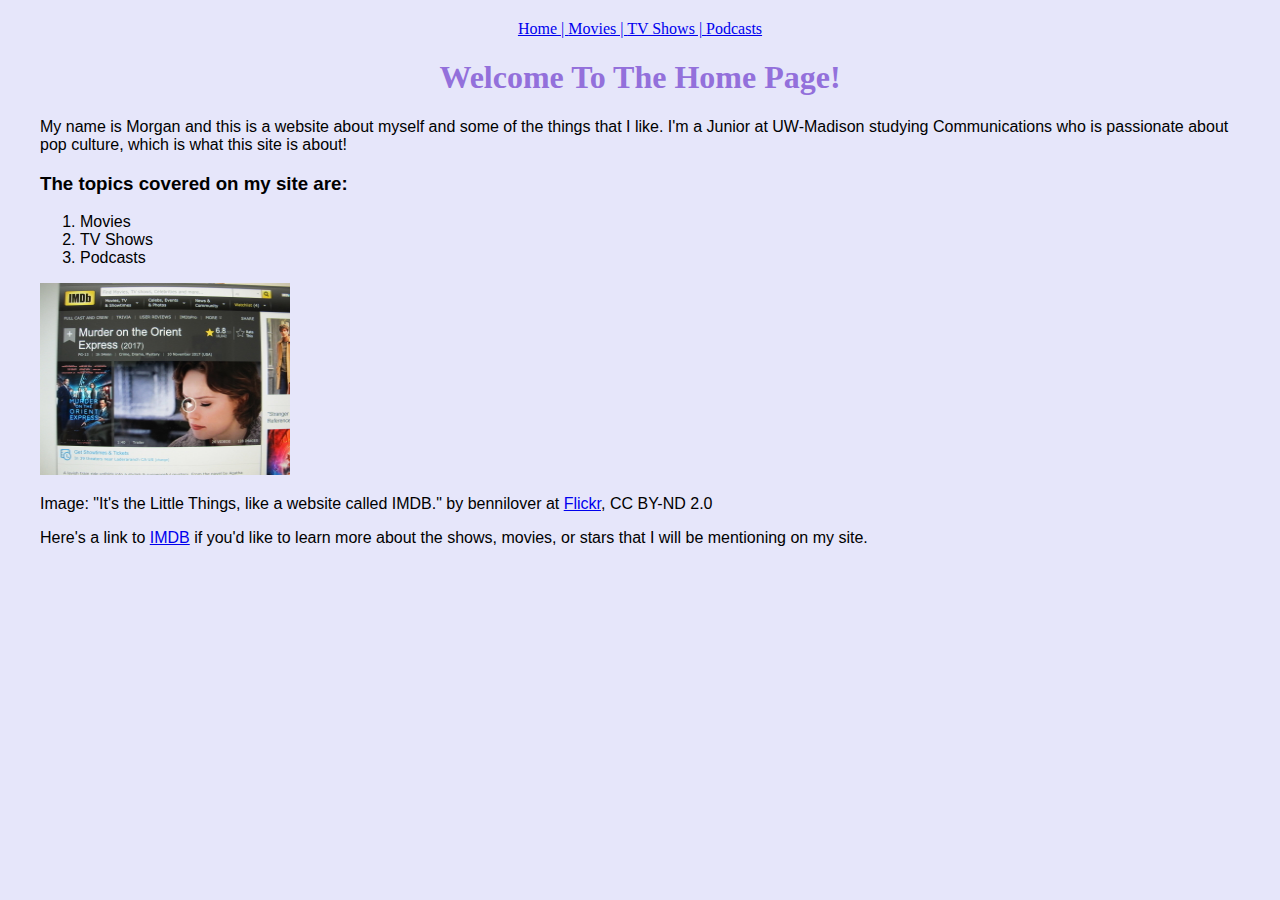
<file: index.html>
<!DOCTYPE html>
<html>
<head>
<link rel="stylesheet" href="mystyle.css">

<meta charset="utf-8"> 
    
<title> Home Page </title>
</head>

<body>
    <nav>
    <a href="index.html"> Home | </a>
    <a href="movies.html"> Movies | </a>
    <a href="tvshows.html"> TV Shows | </a>
    <a href="podcasts.html"> Podcasts </a>
</nav>
    
<h1> Welcome To The Home Page! </h1>
    <p> My name is Morgan and this is a website about myself and some of the things that I like. I'm a Junior at UW-Madison studying Communications who is passionate about pop culture, which is what this site is about!</p>

<h3> The topics covered on my site are: </h3>
    <ol>
        <li> Movies </li>
        <li> TV Shows </li>
        <li> Podcasts </li>
    </ol>
    
<img src="imdb.jpeg" alt="This is a photo of the IMDB page for the film Murder on the Orient Express" width=250 height=192> 

<p>Image: "It's the Little Things, like a website called IMDB." by bennilover at <a href="https://www.flickr.com/photos/75885098@N05/38385212246">Flickr</a>, CC BY-ND 2.0 </p>
    
<p>Here's a link to <a href="https://www.imdb.com/">IMDB</a> if you'd like to learn more about the shows, movies, or stars that I will be mentioning on my site.</p>
    
</body>
</html>
</file>
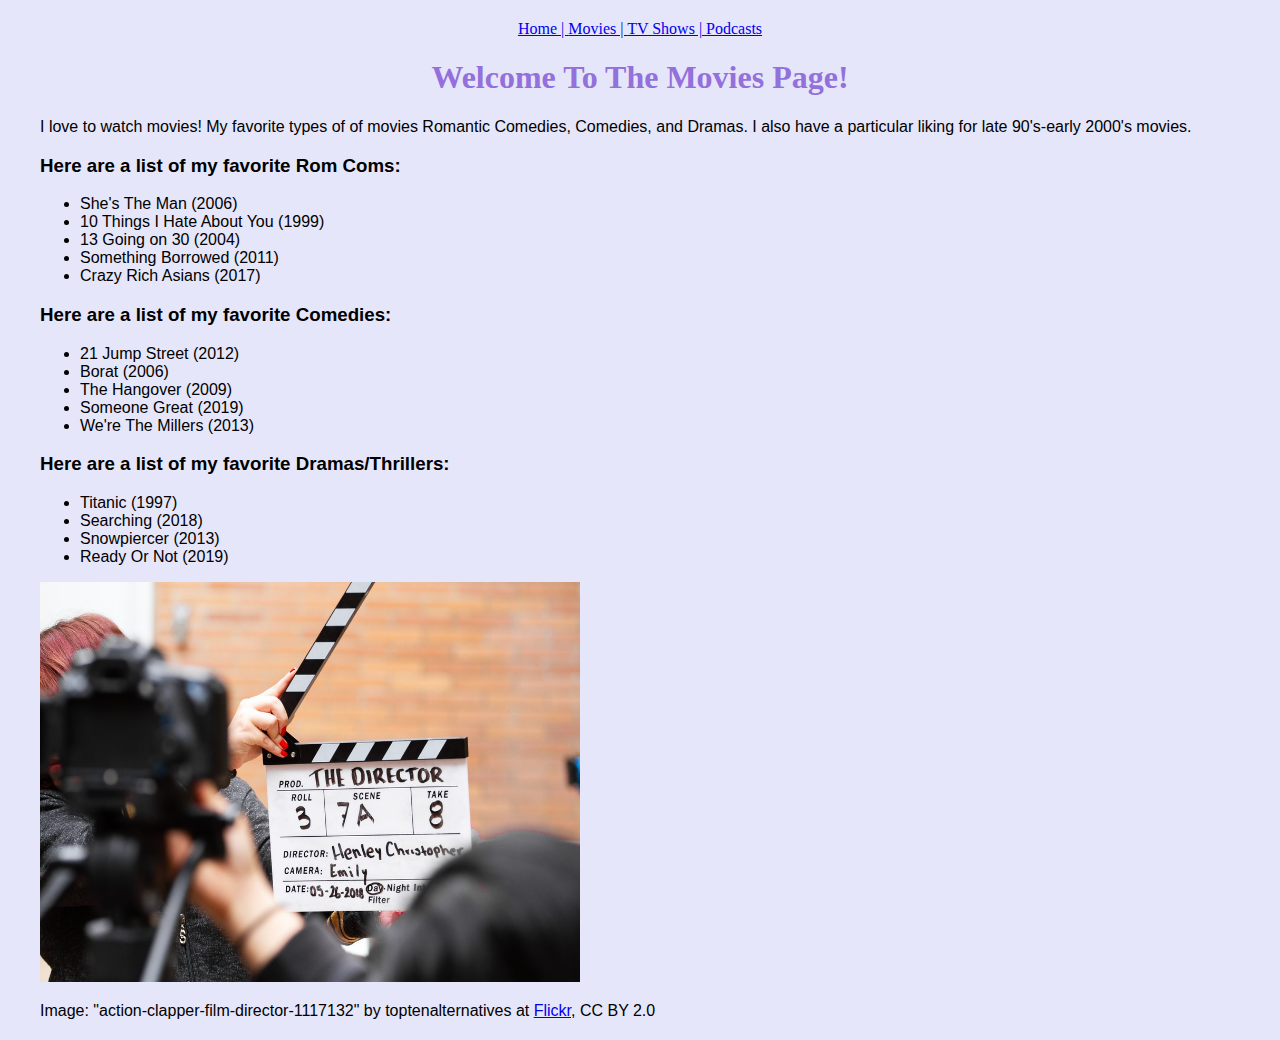
<file: movies.html>
<!DOCTYPE html>
<html>

<head>
<link rel="stylesheet" href="mystyle.css">
    
<title> Movies </title>
<meta charset="utf-8"> 
</head>

<body>
    <nav>
    <a href="index.html"> Home | </a>
    <a href="movies.html"> Movies | </a>
    <a href="tvshows.html"> TV Shows | </a>
    <a href="podcasts.html"> Podcasts </a>
</nav>
    
<h1> Welcome To The Movies Page! </h1>

<p> I love to watch movies! My favorite types of of movies Romantic Comedies, Comedies, and Dramas. I also have a particular liking for late 90's-early 2000's movies. </p>
    
    <h3> Here are a list of my favorite Rom Coms: </h3>
    <ul>
        <li> She's The Man (2006) </li>
        <li> 10 Things I Hate About You (1999) </li>
        <li> 13 Going on 30 (2004) </li>
        <li> Something Borrowed (2011) </li>
        <li> Crazy Rich Asians (2017) </li>
    </ul>
    
     <h3> Here are a list of my favorite Comedies: </h3>
    <ul>
        <li> 21 Jump Street (2012) </li>
        <li> Borat (2006) </li>
        <li> The Hangover (2009) </li>
        <li> Someone Great (2019) </li>
        <li> We're The Millers (2013) </li>
    </ul>
    
     <h3> Here are a list of my favorite Dramas/Thrillers: </h3>
    <ul>
        <li> Titanic (1997) </li>
        <li> Searching (2018) </li>
        <li> Snowpiercer (2013) </li>
        <li> Ready Or Not (2019) </li>
    </ul>
<img src="movies.jpeg" alt="This is a photo of a film clapper on set of a movie" width=540 height=400> 

<p>Image: "action-clapper-film-director-1117132" by toptenalternatives at <a href="https://www.flickr.com/photos/159248733@N04/31994063768">Flickr</a>, CC BY 2.0 </p>
 
</body>
</html>
</file>
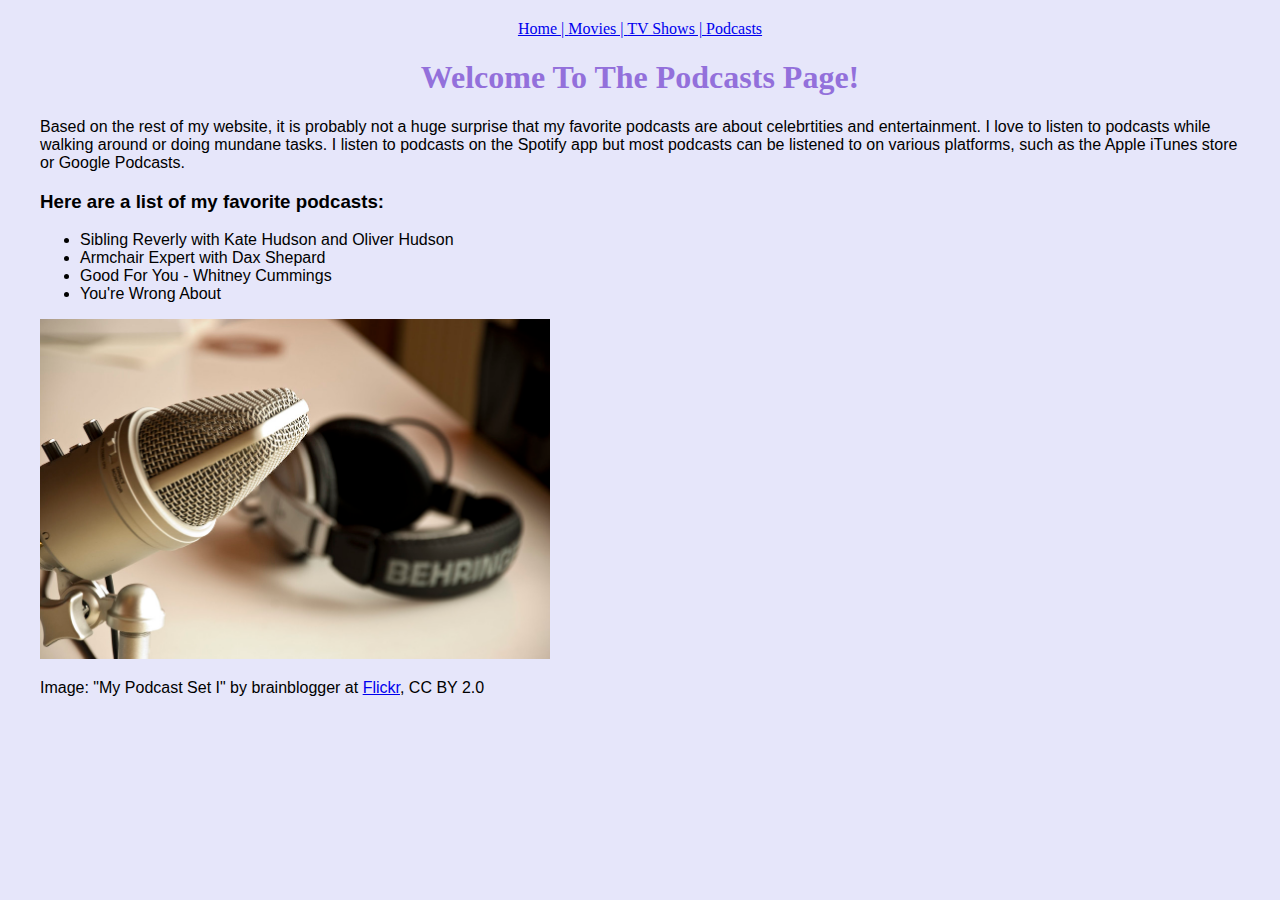
<file: podcasts.html>
<!DOCTYPE html>
<html>

<head>
<link rel="stylesheet" href="mystyle.css">
    
<title> Podcasts </title>
<meta charset="utf-8"> 
</head>

<body>
    <nav>
    <a href="index.html"> Home | </a>
    <a href="movies.html"> Movies | </a>
    <a href="tvshows.html"> TV Shows | </a>
    <a href="podcasts.html"> Podcasts </a>
</nav>
    
<h1> Welcome To The Podcasts Page! </h1>
    
<p> Based on the rest of my website, it is probably not a huge surprise that my favorite podcasts are about celebrtities and entertainment. I love to listen to podcasts while walking around or doing mundane tasks. I listen to podcasts on the Spotify app but most podcasts can be listened to on various platforms, such as the Apple iTunes store or Google Podcasts. </p>
    
    <h3> Here are a list of my favorite podcasts: </h3>
    <ul>
        <li> Sibling Reverly with Kate Hudson and Oliver Hudson</li>
        <li> Armchair Expert with Dax Shepard </li>
        <li> Good For You - Whitney Cummings </li>
        <li> You're Wrong About </li>
    </ul>

<img src="mic.jpeg" alt="This is a photo of a standing microphone and headphones on a table" width=510 height=340> 

<p>Image: "My Podcast Set I"  by brainblogger at <a href="https://www.flickr.com/photos/29205886@N08/2743534799">Flickr</a>, CC BY 2.0 </p>
    
</body>
</html>
</file>
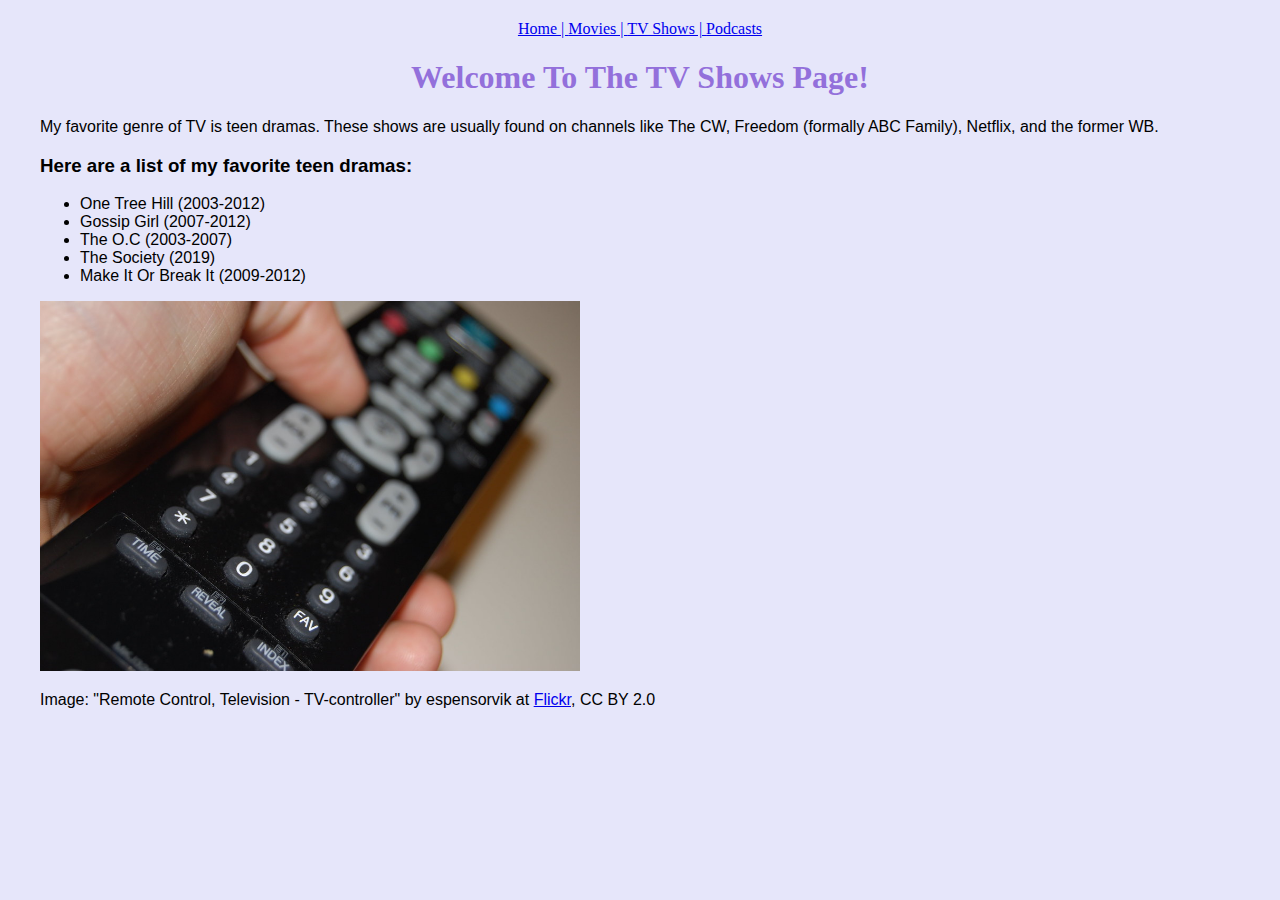
<file: tvshows.html>
<!DOCTYPE html>
<html>

<head>
<link rel="stylesheet" href="mystyle.css">
  
<meta charset="utf-8">   
<title> TV Shows </title>

</head>

<body>
    <nav>
    <a href="index.html"> Home | </a>
    <a href="movies.html"> Movies | </a>
    <a href="tvshows.html"> TV Shows | </a>
    <a href="podcasts.html"> Podcasts </a>
</nav>
    
<h1> Welcome To The TV Shows Page! </h1>
    
    
<p> My favorite genre of TV is teen dramas. These shows are usually found on channels like The CW, Freedom (formally ABC Family), Netflix, and the former WB.</p>
    
    <h3> Here are a list of my favorite teen dramas: </h3>
    <ul>
        <li> One Tree Hill (2003-2012) </li>
        <li> Gossip Girl (2007-2012) </li>
        <li> The O.C (2003-2007) </li>
        <li> The Society (2019) </li>
        <li> Make It Or Break It (2009-2012) </li>
    </ul>

<img src="remote.jpeg" alt="This is a photo of a television remote controller in a person's hand" width=540 height=370> 

<p>Image: "Remote Control, Television - TV-controller" by espensorvik at <a href="https://www.flickr.com/photos/28478778@N05/5728485497">Flickr</a>, CC BY 2.0 </p>

    
</body>
</html>
</file>
<file: mystyle.css>
nav {
    text-align: center;
    font-family: Georgia, times, serif; 
}

body {
    
    background-color: lavender;

    font-family: Helvetica, Arial, sans-serif;
    
    margin-top: 20px;
    margin-bottom: 20px;
    margin-right: 40px;
    margin-left: 40px;
}

h1 {
    font-family: Georgia, times, serif; 
    text-align: center;
    color: mediumpurple;
}
</file>
